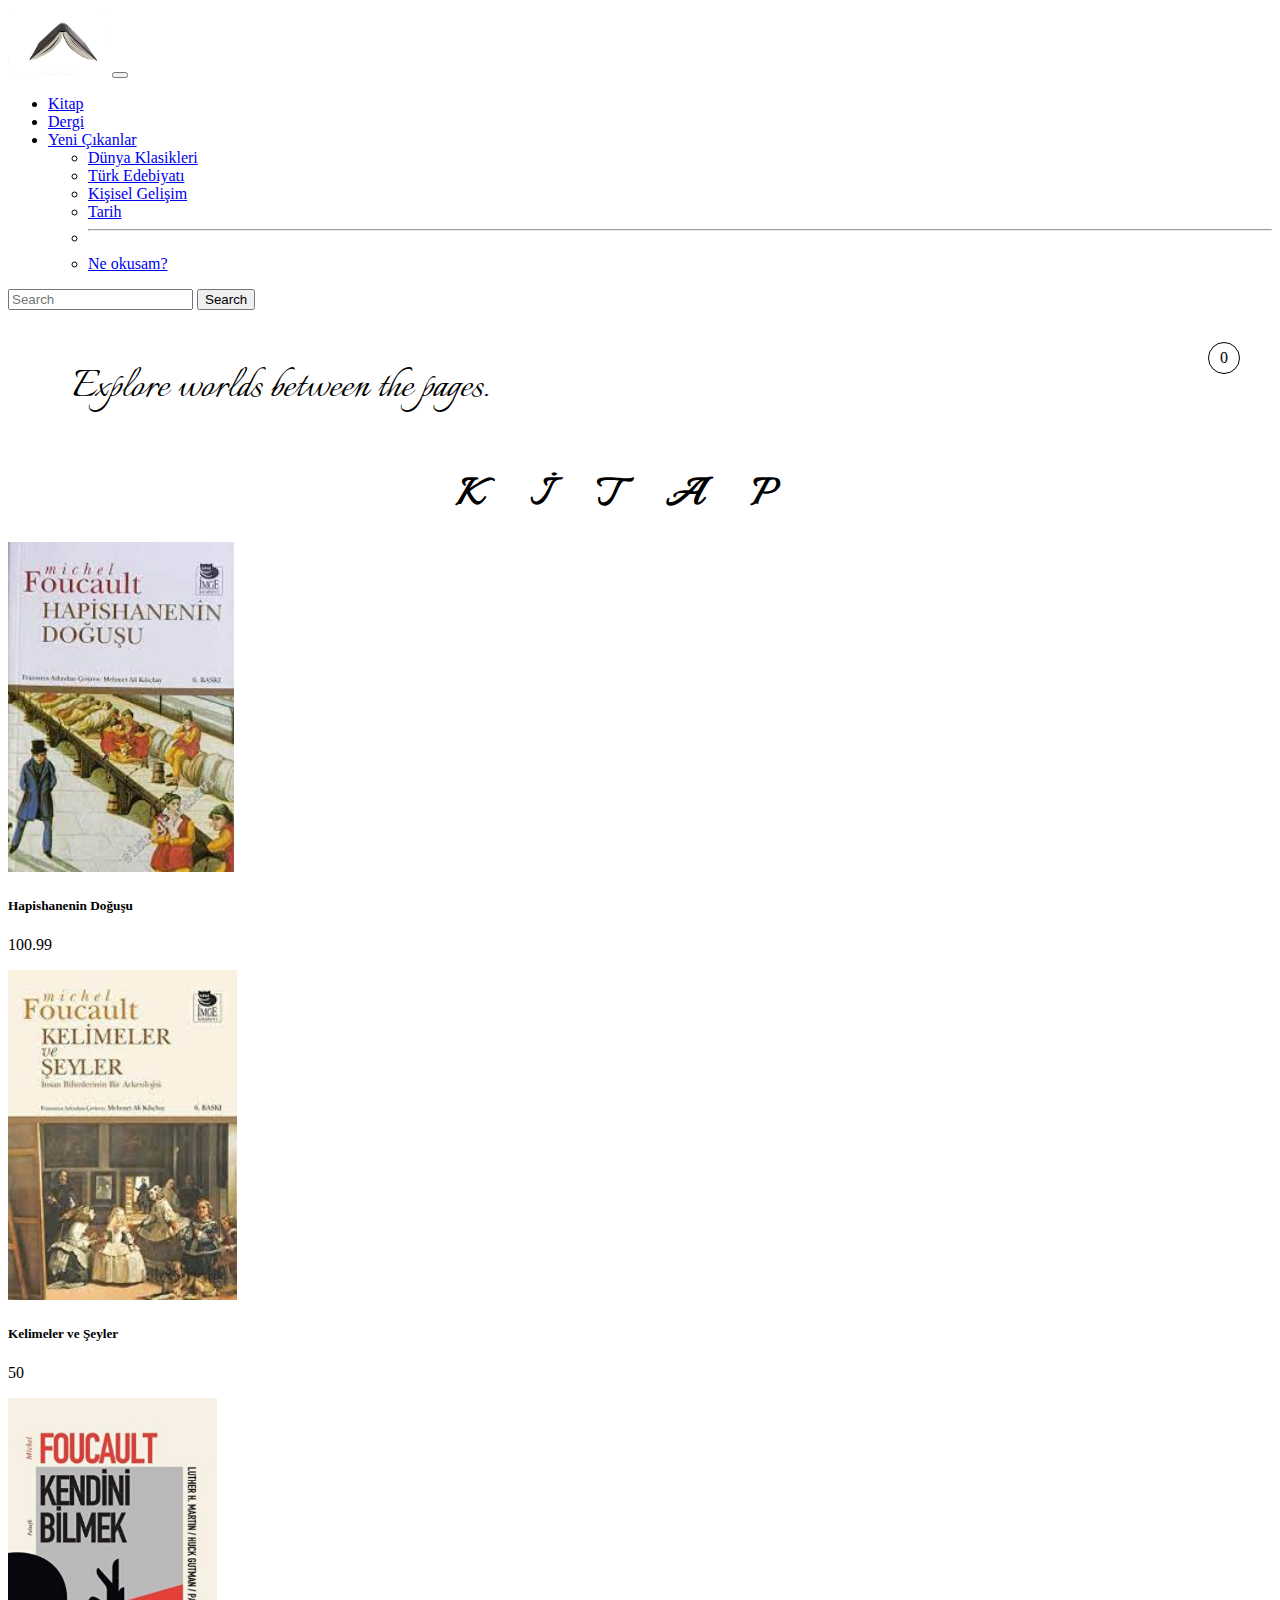
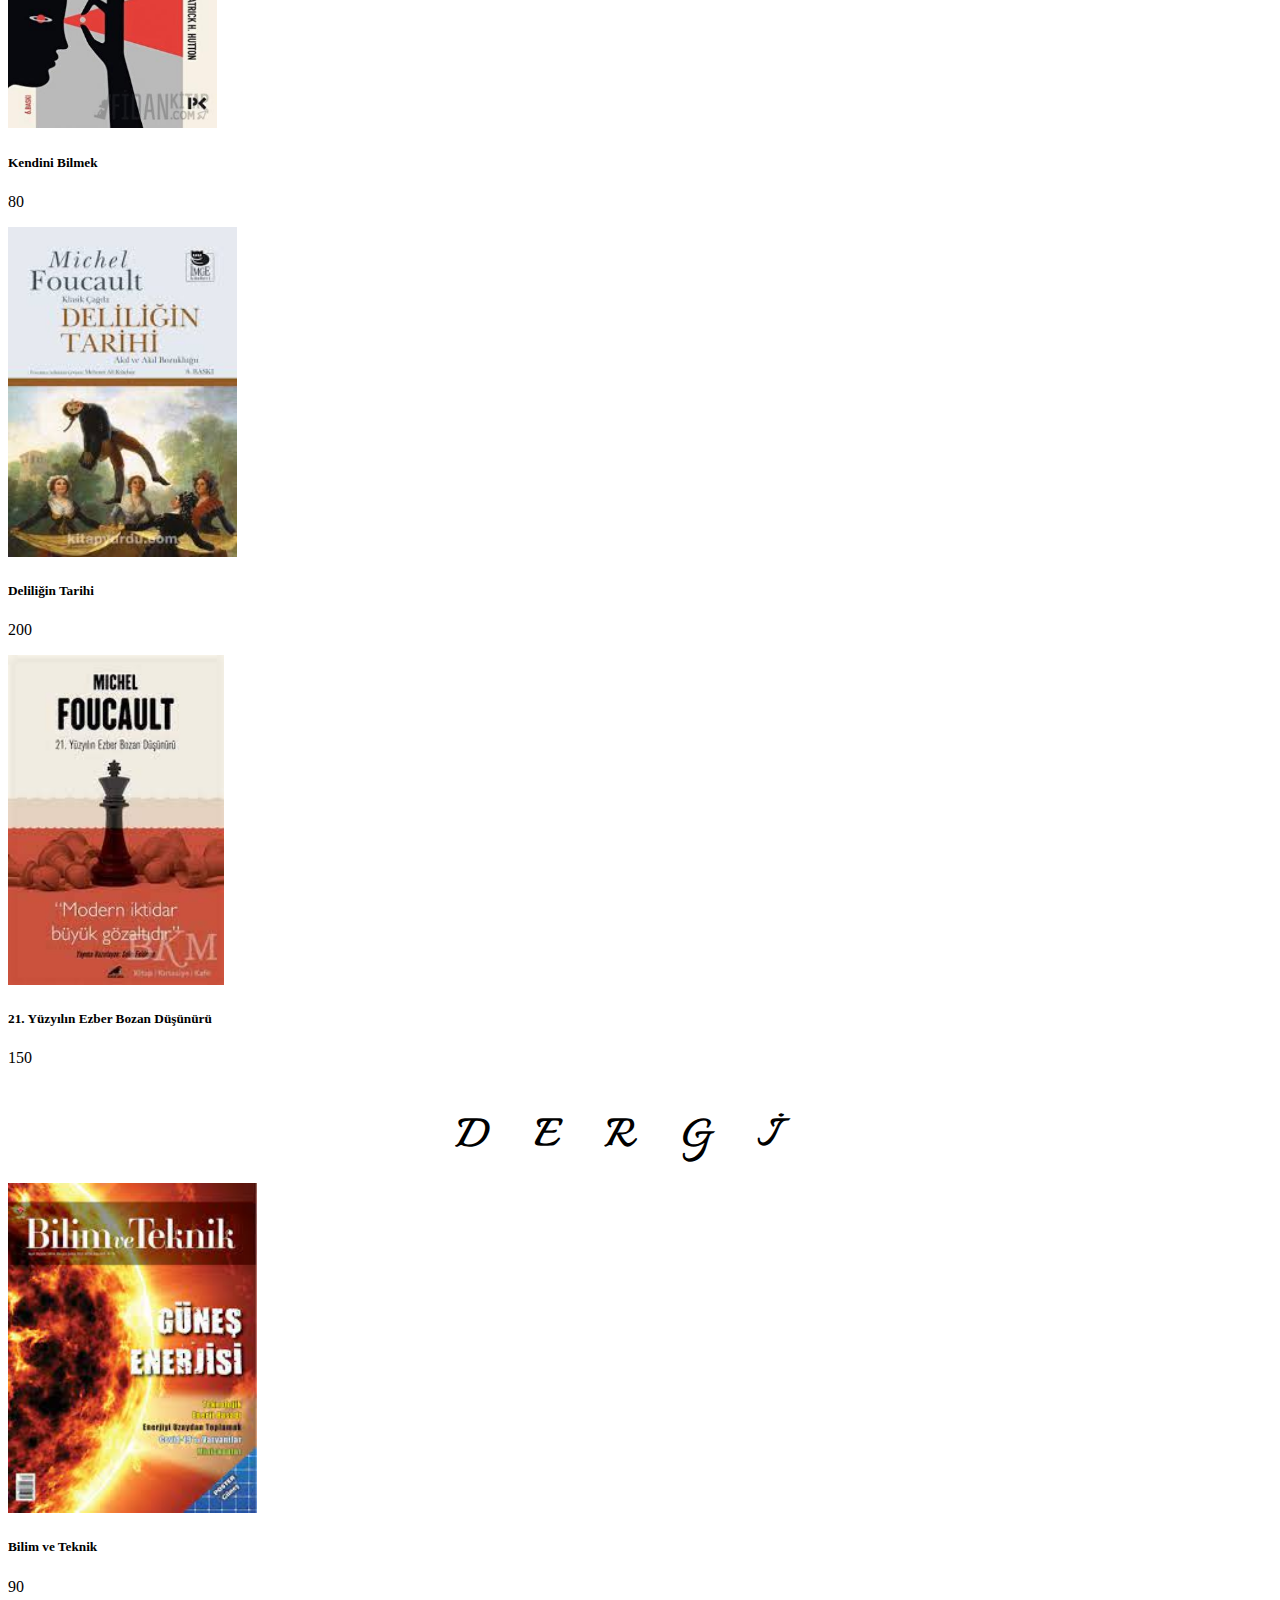
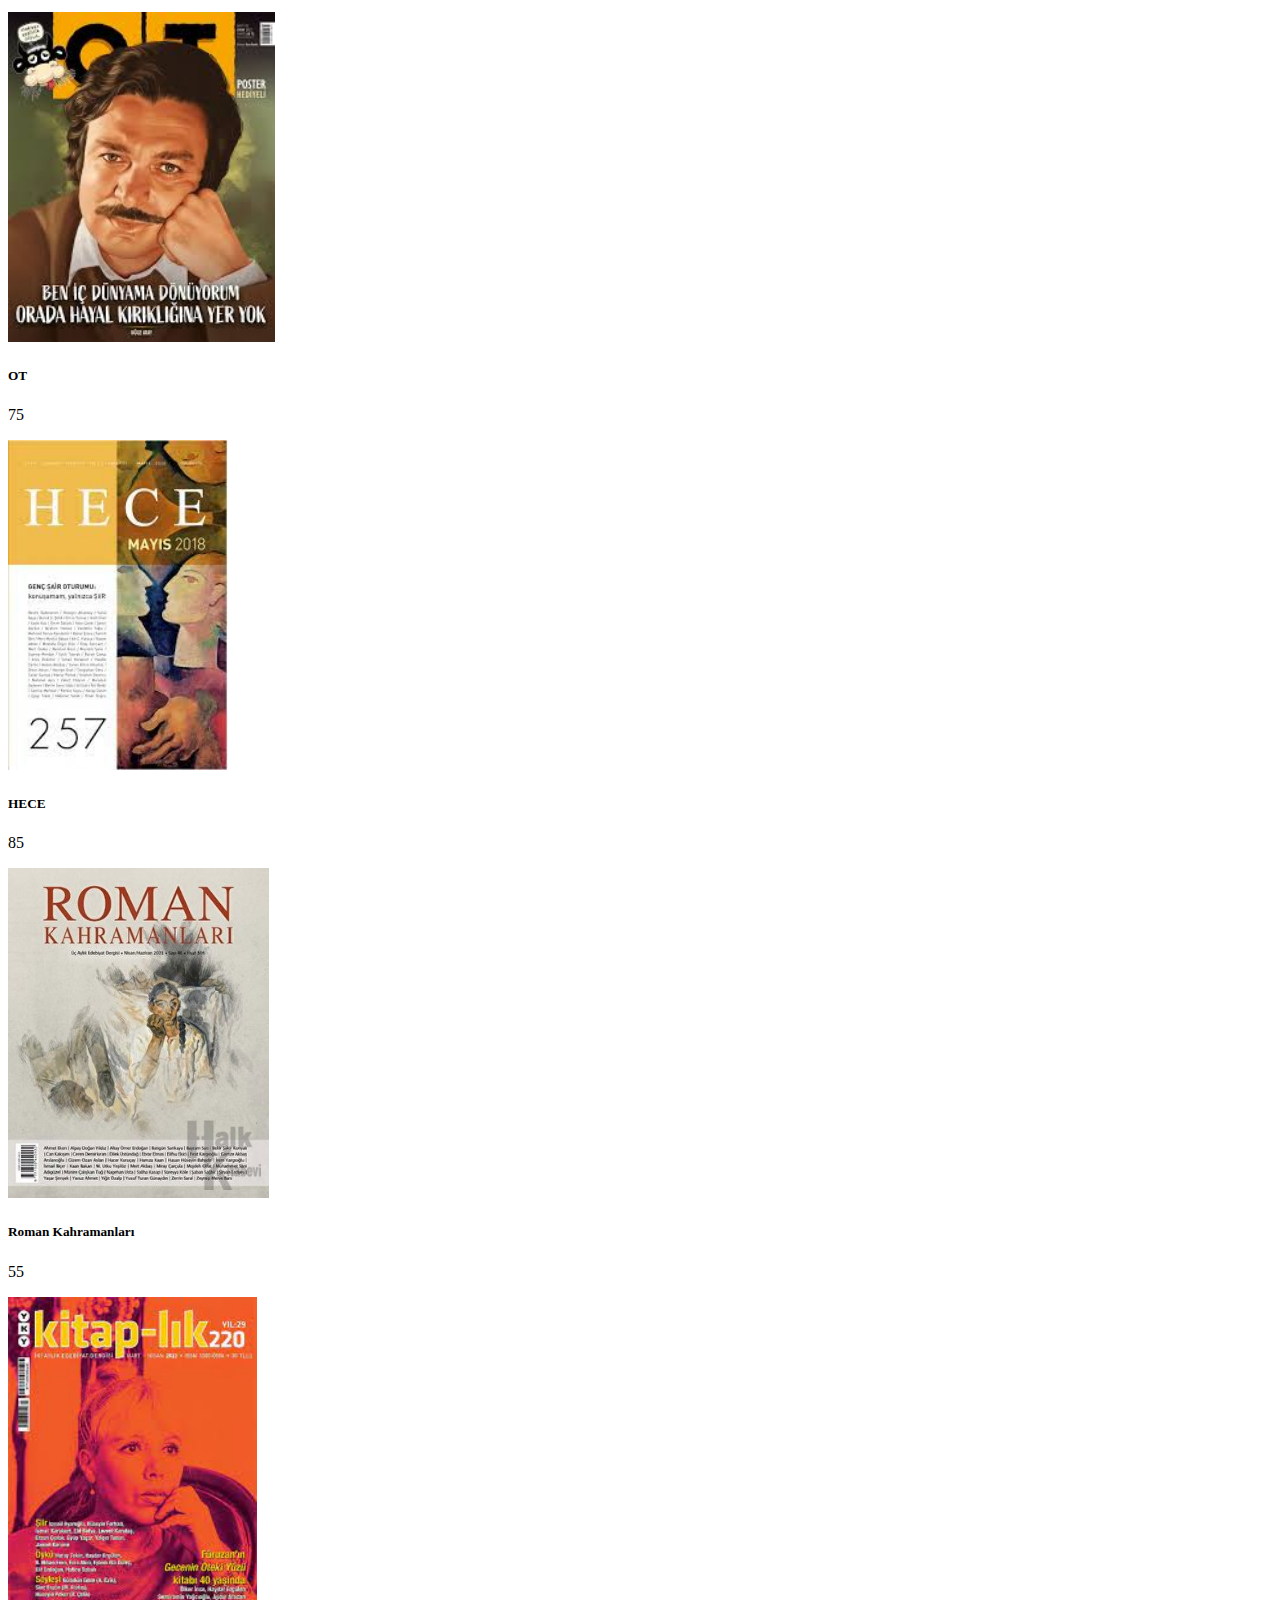
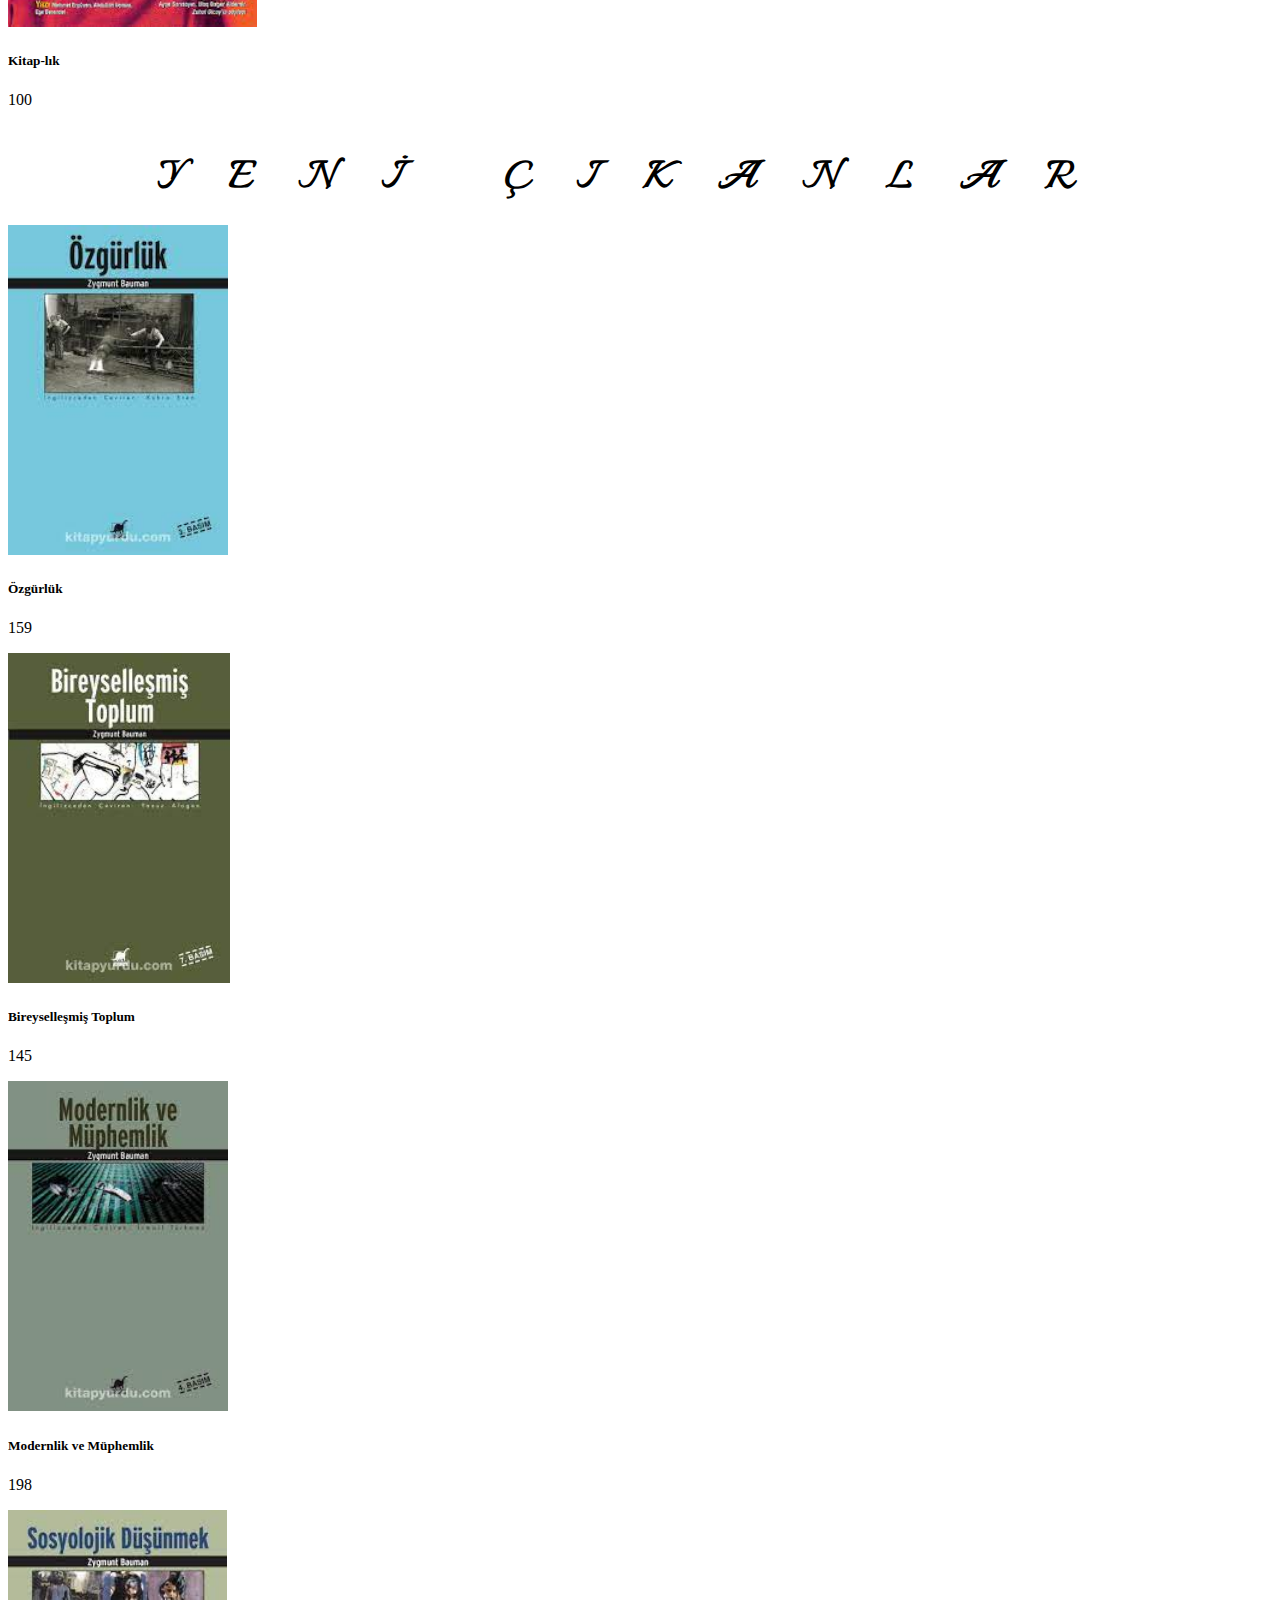
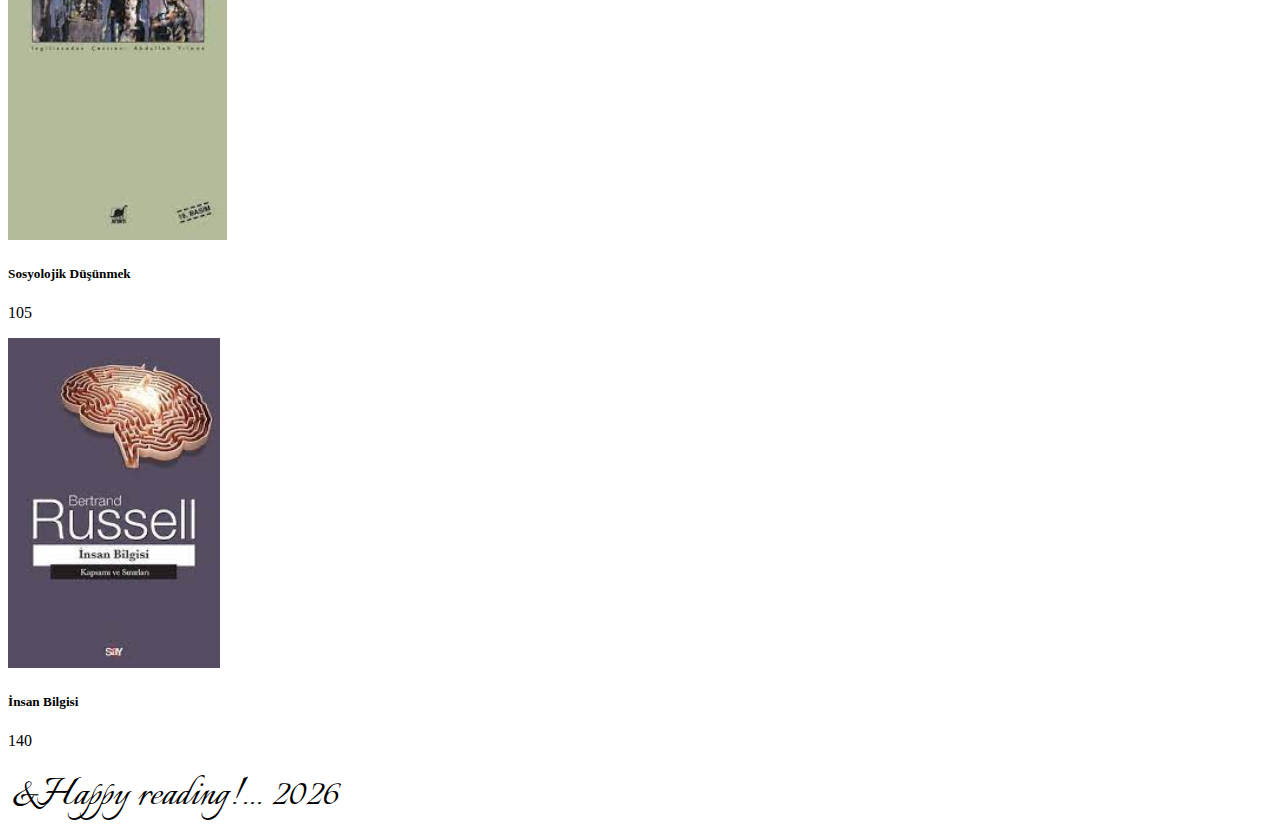
<file: index.html>
<!DOCTYPE html>
<html lang="en">
  <head>
    <meta charset="utf-8" />
    <meta name="viewport" content="width=device-width, initial-scale=1" />
    <title>Bootstrap demo</title>
    <link
      href="https://cdn.jsdelivr.net/npm/bootstrap@5.3.2/dist/css/bootstrap.min.css"
      rel="stylesheet"
      integrity="sha384-T3c6CoIi6uLrA9TneNEoa7RxnatzjcDSCmG1MXxSR1GAsXEV/Dwwykc2MPK8M2HN"
      crossorigin="anonymous"
    />
    <link rel="stylesheet" href="./style.css" />
    <link
      rel="stylesheet"
      href="https://cdnjs.cloudflare.com/ajax/libs/font-awesome/6.4.2/css/all.min.css"
      integrity="sha512-z3gLpd7yknf1YoNbCzqRKc4qyor8gaKU1qmn+CShxbuBusANI9QpRohGBreCFkKxLhei6S9CQXFEbbKuqLg0DA=="
      crossorigin="anonymous"
      referrerpolicy="no-referrer"
    />
    <link rel="preconnect" href="https://fonts.googleapis.com" />
    <link rel="preconnect" href="https://fonts.gstatic.com" crossorigin />
    <link
      href="https://fonts.googleapis.com/css2?family=Italianno&display=swap"
      rel="stylesheet"
    />
  </head>
  <body>
    <!-- ----------------------------------------------------------------------- -->
    <!--                                 NAVBAR                                  -->
    <!-- ----------------------------------------------------------------------- -->
    <nav class="navbar navbar-expand-lg bg-body-tertiary">
      <div class="container-fluid">
        <a class="navbar-brand" href="#"
          ><img src="./img/book-2343533_1280.webp" alt="logo" class="img-book"
        /></a>
        <button
          class="navbar-toggler"
          type="button"
          data-bs-toggle="collapse"
          data-bs-target="#navbarSupportedContent"
          aria-controls="navbarSupportedContent"
          aria-expanded="false"
          aria-label="Toggle navigation"
        >
          <span class="navbar-toggler-icon"></span>
        </button>
        <div class="collapse navbar-collapse" id="navbarSupportedContent">
          <ul class="navbar-nav me-auto mb-2 mb-lg-0">
            <li class="nav-item">
              <a class="nav-link active" aria-current="page" href="#kitap"
                >Kitap</a
              >
            </li>
            <li class="nav-item">
              <a class="nav-link" href="#dergi">Dergi</a>
            </li>
            <li class="nav-item dropdown">
              <a
                class="nav-link dropdown-toggle"
                href="#yeniCikanlar"
                role="button"
                data-bs-toggle="dropdown"
                aria-expanded="false"
              >
                Yeni Çıkanlar
              </a>
              <ul class="dropdown-menu">
                <li><a class="dropdown-item" href="#">Dünya Klasikleri</a></li>
                <li><a class="dropdown-item" href="#">Türk Edebiyatı</a></li>
                <li><a class="dropdown-item" href="#">Kişisel Gelişim</a></li>
                <li><a class="dropdown-item" href="#">Tarih</a></li>
                <li><hr class="dropdown-divider" /></li>
                <li><a class="dropdown-item" href="#">Ne okusam?</a></li>
              </ul>
            </li>
          </ul>
          <form class="d-flex" role="search ">
            <input
              class="form-control me-2"
              type="search"
              placeholder="Search"
              aria-label="Search"
            />
            <button class="btn btn-outline-success" type="submit">
              Search
            </button>
          </form>
        </div>
      </div>
    </nav>
    <!-- ----------------------------------------------------------------------- -->
    <!--                                 HEADER                                 -->
    <!-- ----------------------------------------------------------------------- -->
    <header class="bg-body-tertiary mb-5">
      <div class="d-flex justify-content-between px-5">
        <p>Explore worlds between the pages.</p>
        <a href="" class="header__div--a"
          ><i class="fa-solid fa-cart-shopping fa-3x text-dark"></i>
          <span class="cart-badge" id="header-shopping">0</span></a
        >
      </div>
    </header>
    <!-- ----------------------------------------------------------------------- -->
    <!--                                  KİTAP                                  -->
    <!-- ----------------------------------------------------------------------- -->
    <main>
      <div class="container bg-body-secondary p-5 mb-5" id="kitap">
        <h2>KİTAP</h2>
        <div class="d-flex cards">
          <div class="card" style="width: 15rem">
            <img
              src="./img/download (7).jpg"
              class="card-img-top"
              alt="..."
              height="330px"
            />
            <div class="card-body">
              <h5 class="card-title">Hapishanenin Doğuşu</h5>
              <p class="card-text text-danger"><span>100.99</span></p>
              <div class="d-flex icons">
                <a href=""
                  ><i
                    class="fa-solid fa-cart-shopping text-danger fa-2x"
                    id="shopping"
                  ></i
                ></a>
                <a href=""
                  ><i class="fa-solid fa-heart text-danger fa-2x"></i
                ></a>
                <a href=""
                  ><i class="fa-solid fa-tag text-danger fa-2xl"></i
                ></a>
              </div>
            </div>
          </div>
          <div class="card" style="width: 15rem">
            <img
              src="./img/download (8).jpg"
              class="card-img-top"
              alt="..."
              height="330px"
            />
            <div class="card-body">
              <h5 class="card-title">Kelimeler ve Şeyler</h5>
              <p class="card-text text-danger"><span>50</span></p>
              <div class="d-flex icons">
                <a href=""
                  ><i
                    class="fa-solid fa-cart-shopping text-danger fa-2x"
                    id="shopping"
                  ></i
                ></a>
                <a href=""
                  ><i class="fa-solid fa-heart text-danger fa-2x"></i
                ></a>
                <a href=""
                  ><i class="fa-solid fa-tag text-danger fa-2xl"></i
                ></a>
              </div>
            </div>
          </div>
          <div class="card" style="width: 15rem">
            <img
              src="./img/kendini-bilmek7bb0cb5f018baa2ee116f05ca5e09884.jpg"
              class="card-img-top"
              alt="..."
              height="330px"
            />
            <div class="card-body">
              <h5 class="card-title">Kendini Bilmek</h5>
              <p class="card-text text-danger"><span>80</span></p>
              <div class="d-flex icons">
                <a href=""
                  ><i
                    class="fa-solid fa-cart-shopping text-danger fa-2x"
                    id="shopping"
                  ></i
                ></a>
                <a href=""
                  ><i class="fa-solid fa-heart text-danger fa-2x"></i
                ></a>
                <a href=""
                  ><i class="fa-solid fa-tag text-danger fa-2xl"></i
                ></a>
              </div>
            </div>
          </div>
          <div class="card" style="width: 15rem">
            <img
              src="./img/images (5).jpg"
              class="card-img-top"
              alt="..."
              height="330px"
            />
            <div class="card-body">
              <h5 class="card-title">Deliliğin Tarihi</h5>
              <p class="card-text text-danger"><span>200</span></p>
              <div class="d-flex icons">
                <a href=""
                  ><i
                    class="fa-solid fa-cart-shopping text-danger fa-2x"
                    id="shopping"
                  ></i
                ></a>
                <a href=""
                  ><i class="fa-solid fa-heart text-danger fa-2x"></i
                ></a>
                <a href=""
                  ><i class="fa-solid fa-tag text-danger fa-2xl"></i
                ></a>
              </div>
            </div>
          </div>
          <div class="card" style="width: 15rem">
            <img
              src="./img/download (11).jpg"
              class="card-img-top"
              alt="..."
              height="330px"
            />
            <div class="card-body">
              <h5 class="card-title">21. Yüzyılın Ezber Bozan Düşünürü</h5>
              <p class="card-text text-danger"><span>150</span></p>
              <div class="d-flex icons">
                <a href=""
                  ><i
                    class="fa-solid fa-cart-shopping text-danger fa-2x"
                    id="shopping"
                  ></i
                ></a>
                <a href=""
                  ><i class="fa-solid fa-heart text-danger fa-2x"></i
                ></a>
                <a href=""
                  ><i class="fa-solid fa-tag text-danger fa-2xl"></i
                ></a>
              </div>
            </div>
          </div>
        </div>
      </div>
      <!-- ----------------------------------------------------------------------- -->
      <!--                                  DERGİ                                  -->
      <!-- ----------------------------------------------------------------------- -->
      <div class="container bg-body-secondary p-5 mb-5" id="dergi">
        <h2>DERGİ</h2>
        <div class="d-flex cards">
          <div class="card" style="width: 15rem">
            <img
              src="./img/download (13).jpg"
              class="card-img-top"
              alt="..."
              height="330px"
            />
            <div class="card-body">
              <h5 class="card-title">Bilim ve Teknik</h5>
              <p class="card-text text-danger"><span>90</span></p>
              <div class="d-flex icons">
                <a href=""
                  ><i
                    class="fa-solid fa-cart-shopping text-danger fa-2x"
                    id="shopping"
                  ></i
                ></a>
                <a href=""
                  ><i class="fa-solid fa-heart text-danger fa-2x"></i
                ></a>
                <a href=""
                  ><i class="fa-solid fa-tag text-danger fa-2xl"></i
                ></a>
              </div>
            </div>
          </div>
          <div class="card" style="width: 15rem">
            <img
              src="./img/images (6).jpg"
              class="card-img-top"
              alt="..."
              height="330px"
            />
            <div class="card-body">
              <h5 class="card-title">OT</h5>
              <p class="card-text text-danger"><span>75</span></p>
              <div class="d-flex icons">
                <a href=""
                  ><i
                    class="fa-solid fa-cart-shopping text-danger fa-2x"
                    id="shopping"
                  ></i
                ></a>
                <a href=""
                  ><i class="fa-solid fa-heart text-danger fa-2x"></i
                ></a>
                <a href=""
                  ><i class="fa-solid fa-tag text-danger fa-2xl"></i
                ></a>
              </div>
            </div>
          </div>
          <div class="card" style="width: 15rem">
            <img
              src="./img/download (12).jpg"
              class="card-img-top"
              alt="..."
              height="330px"
            />
            <div class="card-body">
              <h5 class="card-title">HECE</h5>
              <p class="card-text text-danger"><span>85</span></p>
              <div class="d-flex icons">
                <a href=""
                  ><i
                    class="fa-solid fa-cart-shopping text-danger fa-2x"
                    id="shopping"
                  ></i
                ></a>
                <a href=""
                  ><i class="fa-solid fa-heart text-danger fa-2x"></i
                ></a>
                <a href=""
                  ><i class="fa-solid fa-tag text-danger fa-2xl"></i
                ></a>
              </div>
            </div>
          </div>
          <div class="card" style="width: 15rem">
            <img
              src="./img/roman-kahramanlari-sayi-46-nisan-haziran-202179beb6c67e686877a6b47f35a84b880b.jpg"
              class="card-img-top"
              alt="..."
              height="330px"
            />
            <div class="card-body">
              <h5 class="card-title">Roman Kahramanları</h5>
              <p class="card-text text-danger"><span>55</span></p>
              <div class="d-flex icons">
                <a href=""
                  ><i
                    class="fa-solid fa-cart-shopping text-danger fa-2x"
                    id="shopping"
                  ></i
                ></a>
                <a href=""
                  ><i class="fa-solid fa-heart text-danger fa-2x"></i
                ></a>
                <a href=""
                  ><i class="fa-solid fa-tag text-danger fa-2xl"></i
                ></a>
              </div>
            </div>
          </div>
          <div class="card" style="width: 15rem">
            <img
              src="./img/download (14).jpg"
              class="card-img-top"
              alt="..."
              height="330px"
            />
            <div class="card-body">
              <h5 class="card-title">Kitap-lık</h5>
              <p class="card-text text-danger"><span>100</span></p>
              <div class="d-flex icons">
                <a href=""
                  ><i
                    class="fa-solid fa-cart-shopping text-danger fa-2x"
                    id="shopping"
                  ></i
                ></a>
                <a href=""
                  ><i class="fa-solid fa-heart text-danger fa-2x"></i
                ></a>
                <a href=""
                  ><i class="fa-solid fa-tag text-danger fa-2xl"></i
                ></a>
              </div>
            </div>
          </div>
        </div>
      </div>
      <!-- ----------------------------------------------------------------------- -->
      <!--                              YENİ ÇIKANLAR                              -->
      <!-- ----------------------------------------------------------------------- -->
      <div class="container bg-body-secondary p-5 mb-5" id="yeniCikanlar">
        <h2>YENİ ÇIKANLAR</h2>
        <div class="d-flex cards">
          <div class="card" style="width: 15rem">
            <img
              src="./img/download (21).jpg"
              class="card-img-top"
              alt="..."
              height="330px"
            />
            <div class="card-body">
              <h5 class="card-title">Özgürlük</h5>
              <p class="card-text text-danger"><span>159</span></p>
              <div class="d-flex icons">
                <a href=""
                  ><i
                    class="fa-solid fa-cart-shopping text-danger fa-2x"
                    id="shopping"
                  ></i
                ></a>
                <a href=""
                  ><i class="fa-solid fa-heart text-danger fa-2x"></i
                ></a>
                <a href=""
                  ><i class="fa-solid fa-tag text-danger fa-2xl"></i
                ></a>
              </div>
            </div>
          </div>
          <div class="card" style="width: 15rem">
            <img
              src="./img/download (20).jpg"
              class="card-img-top"
              alt="..."
              height="330px"
            />
            <div class="card-body">
              <h5 class="card-title">Bireyselleşmiş Toplum</h5>
              <p class="card-text text-danger"><span>145</span></p>
              <div class="d-flex icons">
                <a href=""
                  ><i
                    class="fa-solid fa-cart-shopping text-danger fa-2x"
                    id="shopping"
                  ></i
                ></a>
                <a href=""
                  ><i class="fa-solid fa-heart text-danger fa-2x"></i
                ></a>
                <a href=""
                  ><i class="fa-solid fa-tag text-danger fa-2xl"></i
                ></a>
              </div>
            </div>
          </div>
          <div class="card" style="width: 15rem">
            <img
              src="./img/download (19).jpg"
              class="card-img-top"
              alt="..."
              height="330px"
            />
            <div class="card-body">
              <h5 class="card-title">Modernlik ve Müphemlik</h5>
              <p class="card-text text-danger"><span>198</span></p>
              <div class="d-flex icons">
                <a href=""
                  ><i
                    class="fa-solid fa-cart-shopping text-danger fa-2x"
                    id="shopping"
                  ></i
                ></a>
                <a href=""
                  ><i class="fa-solid fa-heart text-danger fa-2x"></i
                ></a>
                <a href=""
                  ><i class="fa-solid fa-tag text-danger fa-2xl"></i
                ></a>
              </div>
            </div>
          </div>
          <div class="card" style="width: 15rem">
            <img
              src="./img/download (18).jpg"
              class="card-img-top"
              alt="..."
              height="330px"
            />
            <div class="card-body">
              <h5 class="card-title">Sosyolojik Düşünmek</h5>
              <p class="card-text text-danger"><span>105</span></p>
              <div class="d-flex icons">
                <a href=""
                  ><i
                    class="fa-solid fa-cart-shopping text-danger fa-2x"
                    id="shopping"
                  ></i
                ></a>
                <a href=""
                  ><i class="fa-solid fa-heart text-danger fa-2x"></i
                ></a>
                <a href=""
                  ><i class="fa-solid fa-tag text-danger fa-2xl"></i
                ></a>
              </div>
            </div>
          </div>
          <div class="card" style="width: 15rem">
            <img
              src="./img/download (16).jpg"
              class="card-img-top"
              alt="..."
              height="330px"
            />
            <div class="card-body">
              <h5 class="card-title">İnsan Bilgisi</h5>
              <p class="card-text text-danger"><span>140</span></p>
              <div class="d-flex icons">
                <a href=""
                  ><i
                    class="fa-solid fa-cart-shopping text-danger fa-2x"
                    id="shopping"
                  ></i
                ></a>
                <a href=""
                  ><i class="fa-solid fa-heart text-danger fa-2x"></i
                ></a>
                <a href=""
                  ><i class="fa-solid fa-tag text-danger fa-2xl"></i
                ></a>
              </div>
            </div>
          </div>
        </div>
      </div>
    </main>
    <footer class="container-fluid bg-body-tertiary p-3 text-center">
      <article class="p-4">
        &Happy reading!...
        <script>
          document.write(new Date().getFullYear());
        </script>
      </article>
    </footer>
    <script src="./script.js"></script>
    <script
      src="https://cdn.jsdelivr.net/npm/bootstrap@5.3.2/dist/js/bootstrap.bundle.min.js"
      integrity="sha384-C6RzsynM9kWDrMNeT87bh95OGNyZPhcTNXj1NW7RuBCsyN/o0jlpcV8Qyq46cDfL"
      crossorigin="anonymous"
    ></script>
  </body>
</html>
</file>
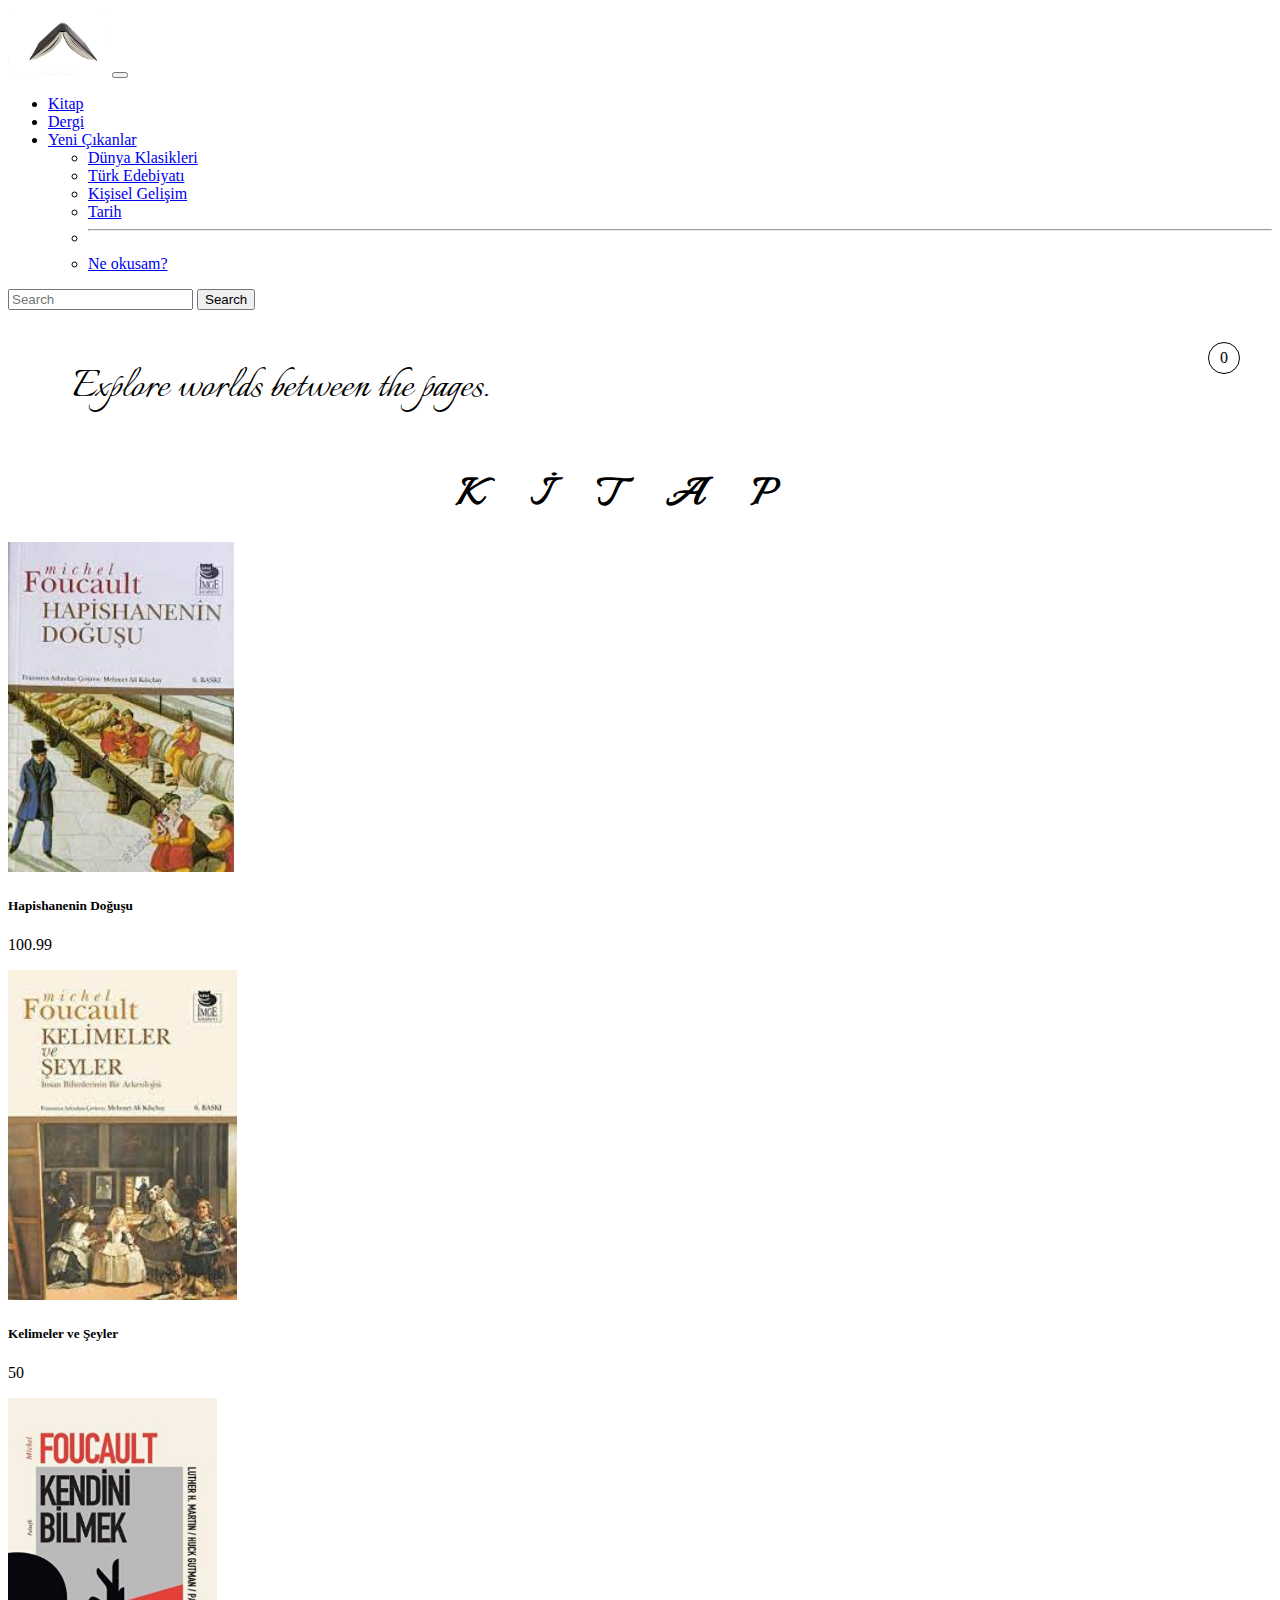
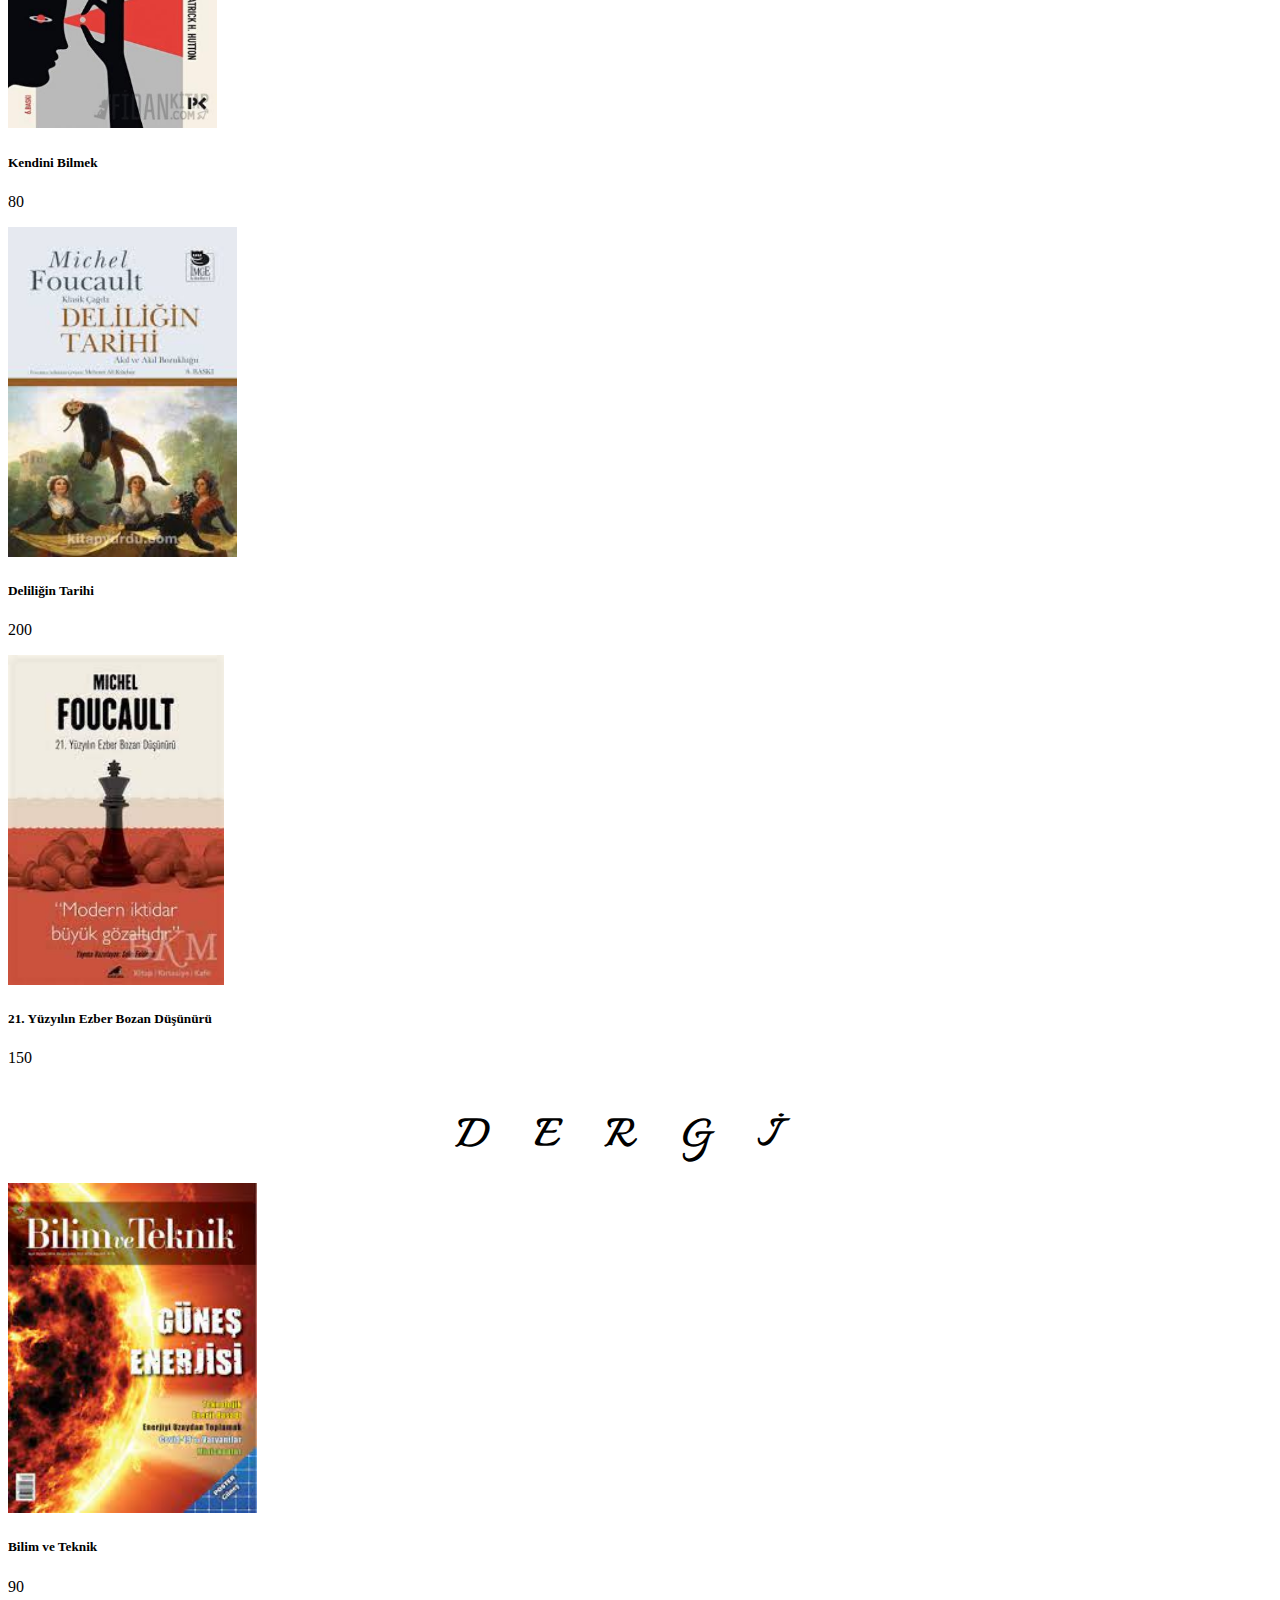
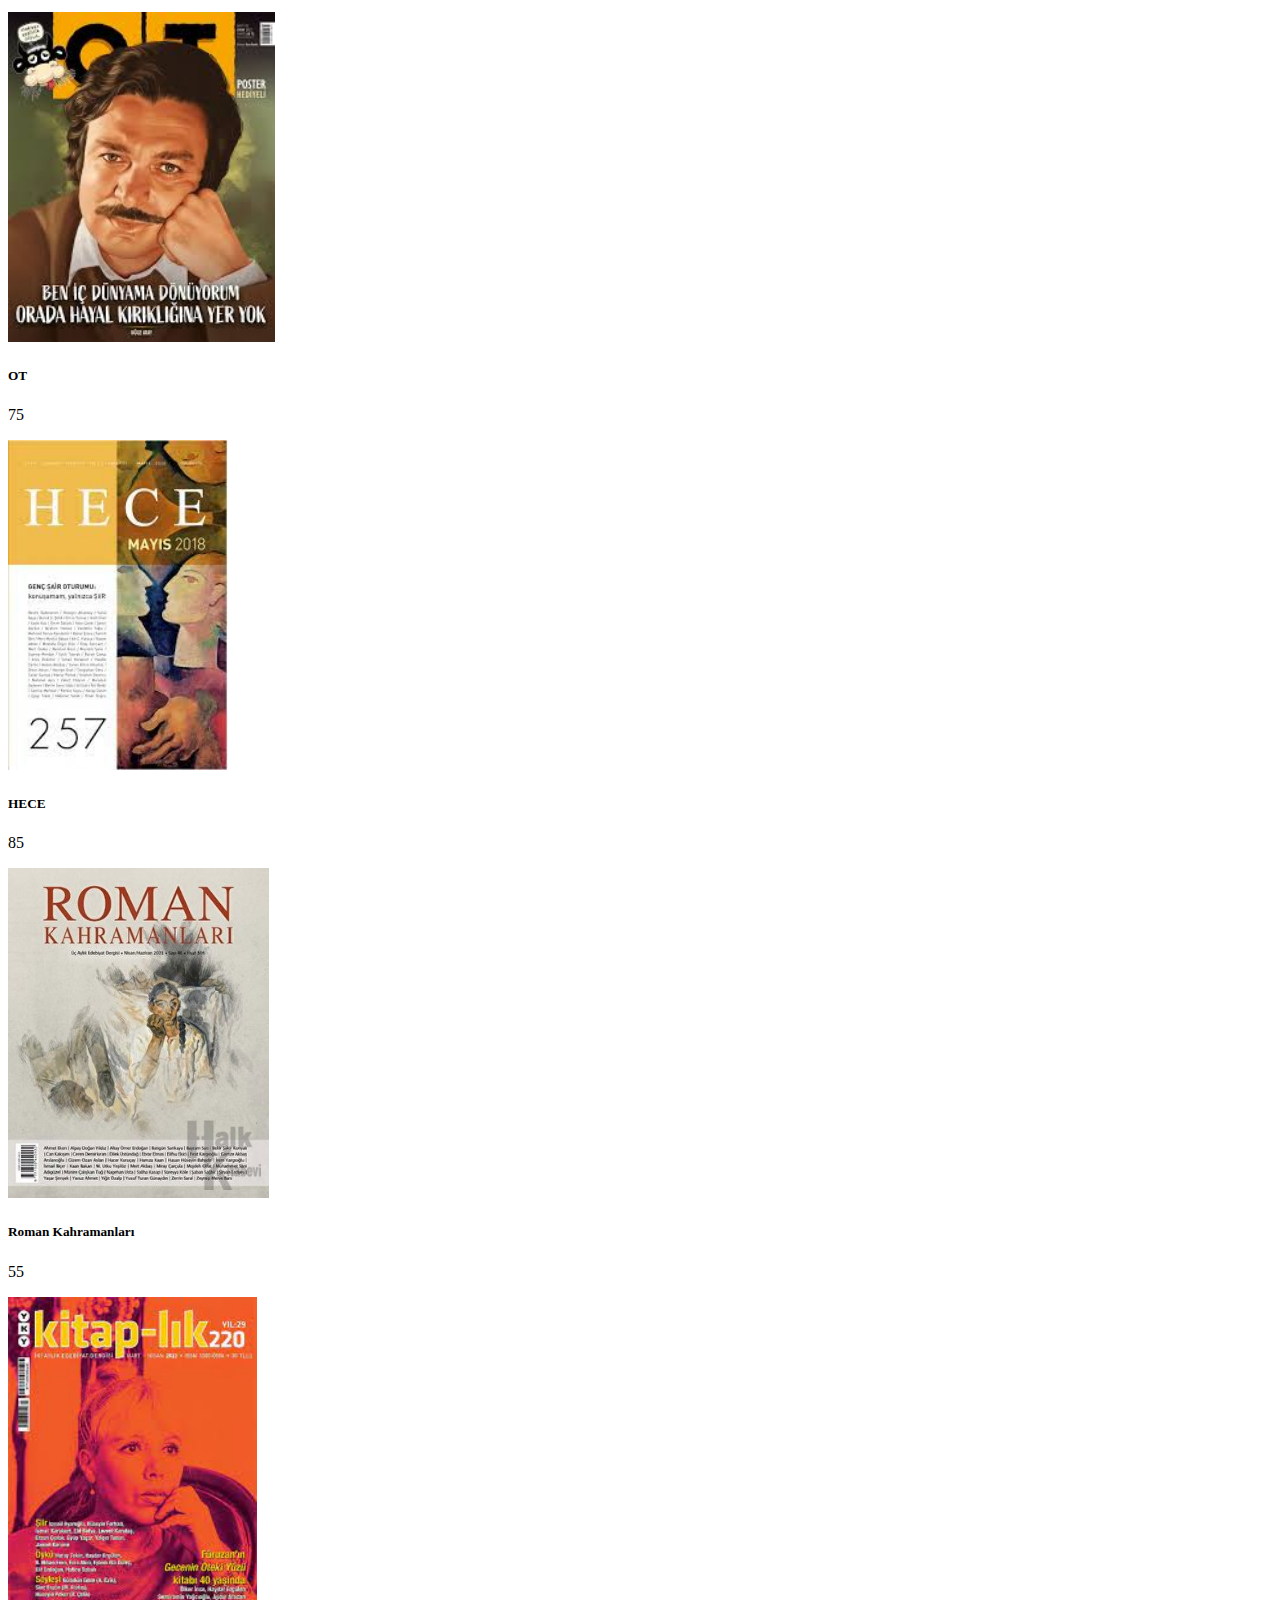
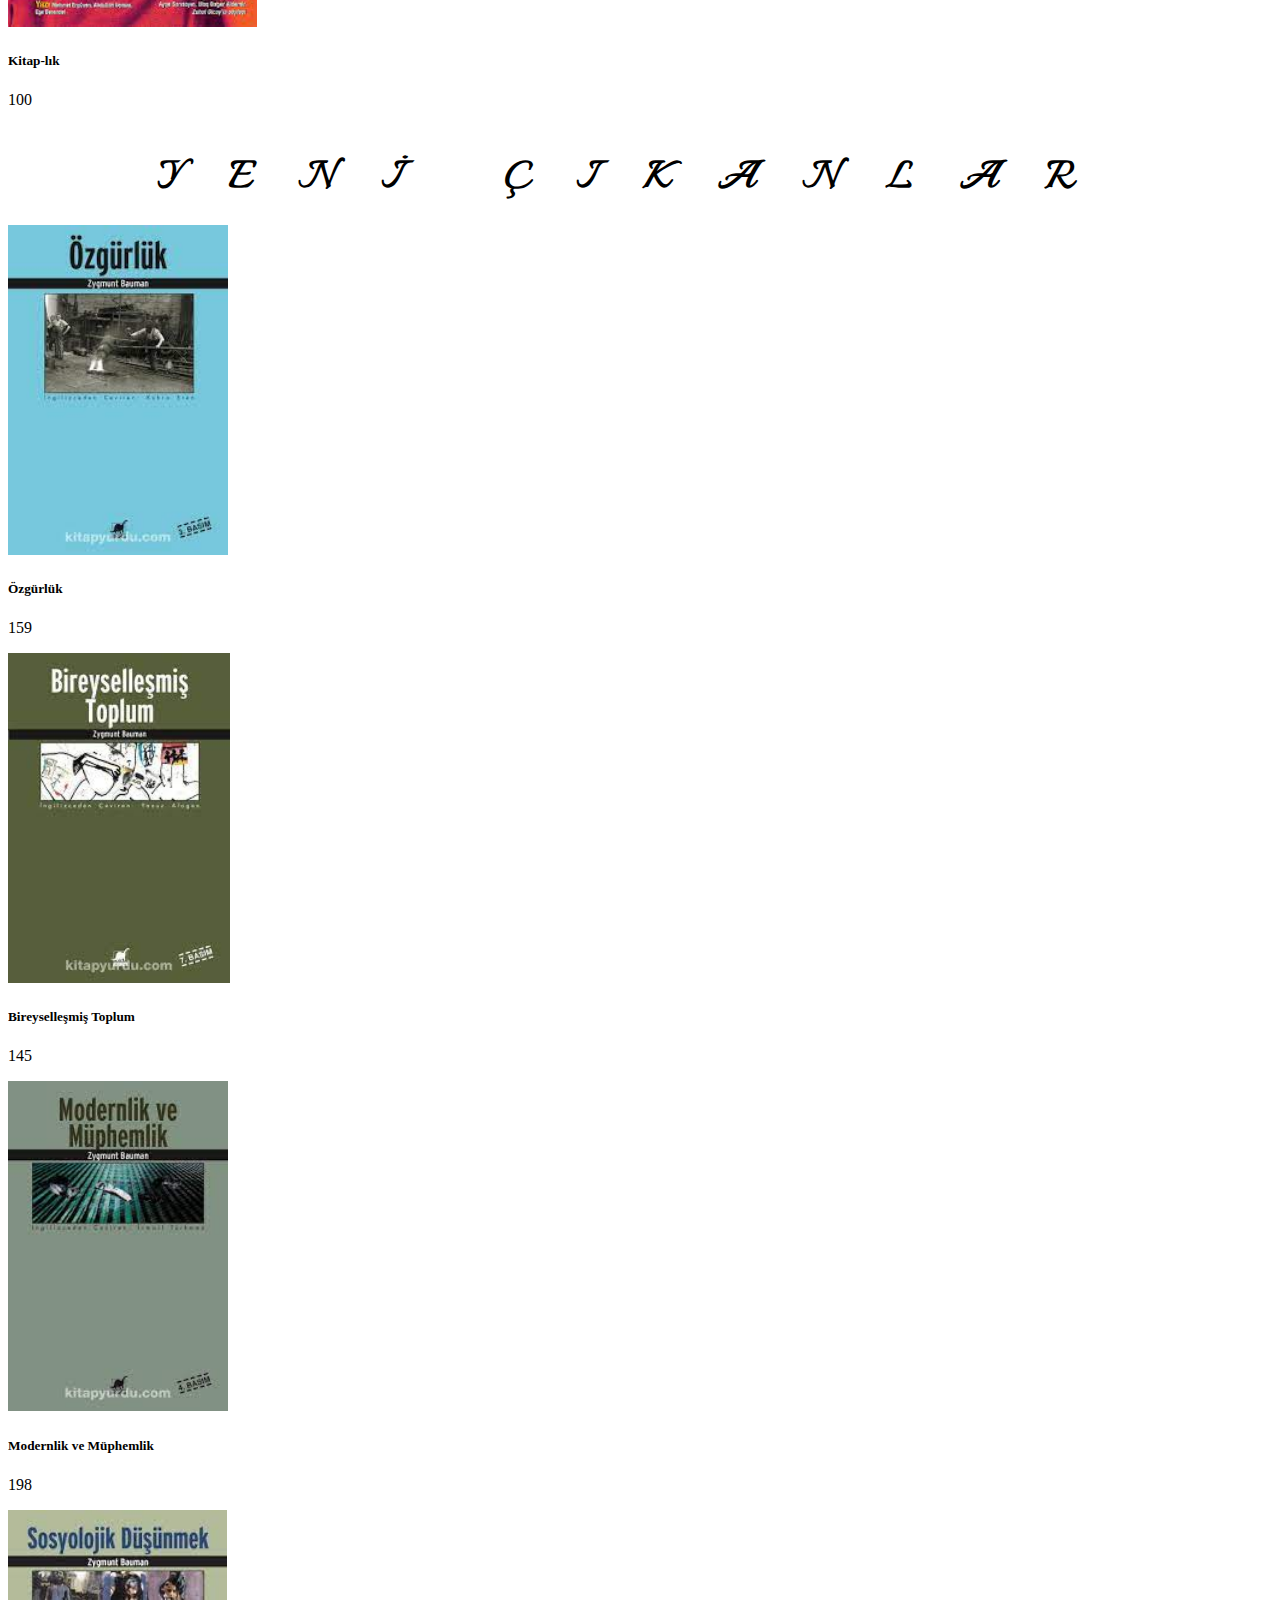
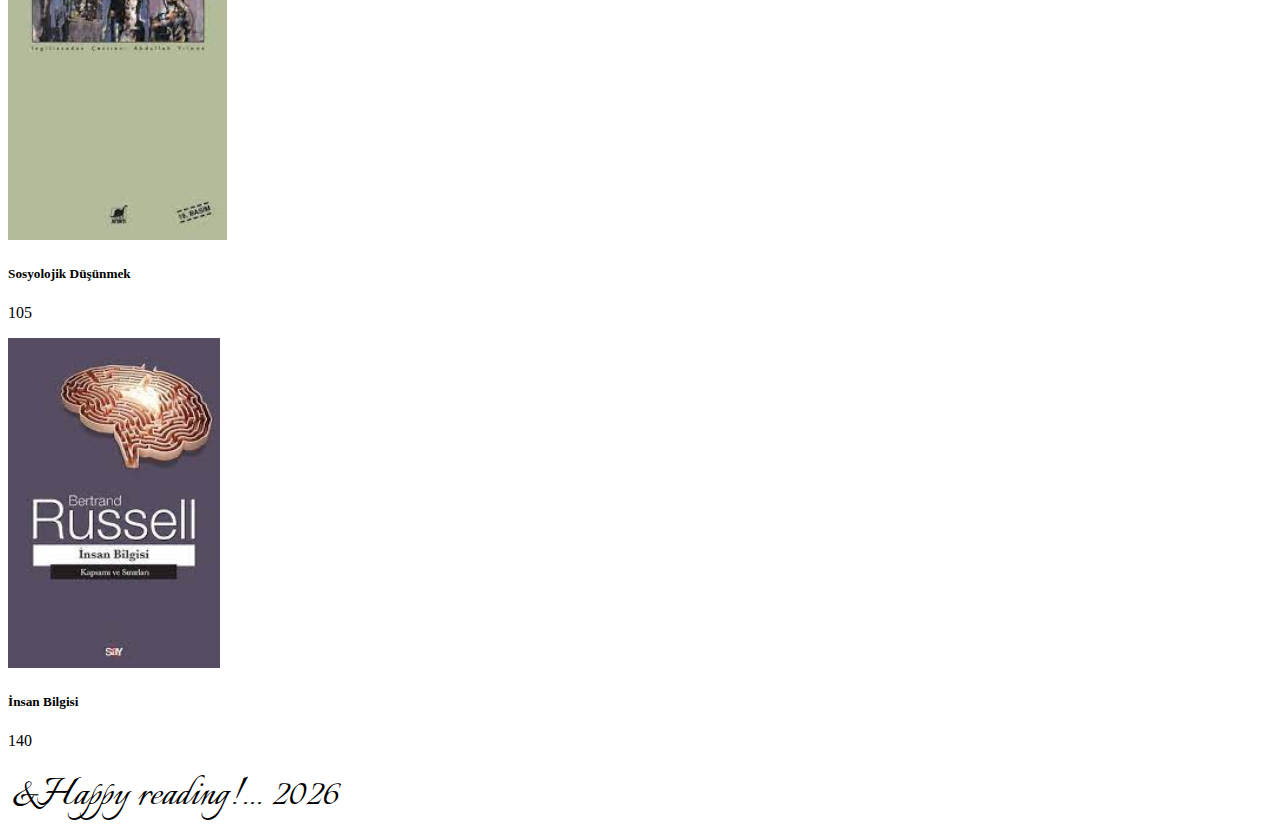
<file: bootstrapt/index.html>
<!doctype html>
<html lang="en">
  <head>
    <meta charset="utf-8">
    <meta name="viewport" content="width=device-width, initial-scale=1">
    <title>Bootstrap demo</title>
    <link href="https://cdn.jsdelivr.net/npm/bootstrap@5.3.2/dist/css/bootstrap.min.css" rel="stylesheet" integrity="sha384-T3c6CoIi6uLrA9TneNEoa7RxnatzjcDSCmG1MXxSR1GAsXEV/Dwwykc2MPK8M2HN" crossorigin="anonymous">
    <link rel="stylesheet" href="../bootstrapt/style.css">
    <link rel="stylesheet" href="https://cdnjs.cloudflare.com/ajax/libs/font-awesome/6.4.2/css/all.min.css" integrity="sha512-z3gLpd7yknf1YoNbCzqRKc4qyor8gaKU1qmn+CShxbuBusANI9QpRohGBreCFkKxLhei6S9CQXFEbbKuqLg0DA==" crossorigin="anonymous" referrerpolicy="no-referrer" />
    <link rel="preconnect" href="https://fonts.googleapis.com">
<link rel="preconnect" href="https://fonts.gstatic.com" crossorigin>
<link href="https://fonts.googleapis.com/css2?family=Italianno&display=swap" rel="stylesheet">
  </head>
  <body>
    <!-- ----------------------------------------------------------------------- -->
    <!--                                 NAVBAR                                  -->
    <!-- ----------------------------------------------------------------------- -->
    <nav class="navbar navbar-expand-lg bg-body-tertiary">
        <div class="container-fluid">
          <a class="navbar-brand" href="#"><img src="../img/book-2343533_1280.webp" alt="logo" class="img-book"></a>
          <button class="navbar-toggler" type="button" data-bs-toggle="collapse" data-bs-target="#navbarSupportedContent" aria-controls="navbarSupportedContent" aria-expanded="false" aria-label="Toggle navigation">
            <span class="navbar-toggler-icon"></span>
          </button>
          <div class="collapse navbar-collapse" id="navbarSupportedContent">
            <ul class="navbar-nav me-auto mb-2 mb-lg-0">
              <li class="nav-item">
                <a class="nav-link active" aria-current="page" href="#kitap">Kitap</a>
              </li>
              <li class="nav-item">
                <a class="nav-link" href="#dergi">Dergi</a>
              </li>
              <li class="nav-item dropdown">
                <a class="nav-link dropdown-toggle" href="#yeniCikanlar" role="button" data-bs-toggle="dropdown" aria-expanded="false">
                  Yeni Çıkanlar
                </a>
                <ul class="dropdown-menu">
                  <li><a class="dropdown-item" href="#">Dünya Klasikleri</a></li>
                  <li><a class="dropdown-item" href="#">Türk Edebiyatı</a></li>
                  <li><a class="dropdown-item" href="#">Kişisel Gelişim</a></li>
                  <li><a class="dropdown-item" href="#">Tarih</a></li>
                  <li><hr class="dropdown-divider"></li>
                  <li><a class="dropdown-item" href="#">Ne okusam?</a></li>
                </ul>
              </li>
            </ul>
            <form class="d-flex" role="search ">
              <input class="form-control me-2" type="search" placeholder="Search" aria-label="Search">
              <button class="btn btn-outline-success" type="submit">Search</button>
            </form>
          </div>
        </div>
      </nav>
      <!-- ----------------------------------------------------------------------- -->
      <!--                                 HEADER                                 -->
      <!-- ----------------------------------------------------------------------- -->
      <header class="bg-body-tertiary mb-5">
        <div class="d-flex justify-content-between px-5" >
          <p>Explore worlds between the pages.</p>
            <a href="" class="header__div--a"><i class="fa-solid fa-cart-shopping fa-3x text-dark"></i> 
            <span class="cart-badge" id="header-shopping">0</span></a>
        </div>
      </header>
<!-- ----------------------------------------------------------------------- -->
<!--                                  KİTAP                                  -->
<!-- ----------------------------------------------------------------------- -->
<main>
<div class="container bg-body-secondary p-5 mb-5" id="kitap">
    <h2>KİTAP</h2>
    <div class="d-flex cards">
    <div class=" card" style="width: 15rem;">
        <img src="../img/download (7).jpg" class="card-img-top" alt="..." height="330px">
        <div class="card-body">
          <h5 class="card-title">Hapishanenin Doğuşu</h5>
          <p class="card-text text-danger"><span>100.99</span></p>
          <div class="d-flex icons">
            <a href=""><i class="fa-solid fa-cart-shopping text-danger fa-2x" id="shopping"></i></a>
            <a href=""><i class="fa-solid fa-heart text-danger fa-2x"></i></a>
            <a href=""><i class="fa-solid fa-tag text-danger fa-2xl"></i></a>
          </div>         
        </div>
      </div>
    <div class=" card" style="width: 15rem;">
        <img src="../img/download (8).jpg" class="card-img-top" alt="..."height="330px">
        <div class="card-body">
          <h5 class="card-title">Kelimeler ve Şeyler</h5>
          <p class="card-text text-danger"><span>50</span></p>
          <div class="d-flex icons">
            <a href=""><i class="fa-solid fa-cart-shopping text-danger fa-2x" id="shopping"></i></a>
            <a href=""><i class="fa-solid fa-heart text-danger fa-2x"></i></a>
            <a href=""><i class="fa-solid fa-tag text-danger fa-2xl"></i></a>
          </div>         
        </div>
      </div>
    <div class=" card" style="width: 15rem;">
        <img src="../img/kendini-bilmek7bb0cb5f018baa2ee116f05ca5e09884.jpg" class="card-img-top" alt="..." height="330px">
        <div class="card-body">
          <h5 class="card-title">Kendini Bilmek</h5>
          <p class="card-text text-danger"><span>80</span></p>
          <div class="d-flex icons">
            <a href=""><i class="fa-solid fa-cart-shopping text-danger fa-2x" id="shopping"></i></a>
            <a href=""><i class="fa-solid fa-heart text-danger fa-2x" ></i></a>
            <a href=""><i class="fa-solid fa-tag text-danger fa-2xl"></i></a>
          </div>
        </div>
      </div>
    <div class=" card" style="width: 15rem;">
        <img src="../img/images (5).jpg" class="card-img-top" alt="..." height="330px">
        <div class="card-body">
          <h5 class="card-title">Deliliğin Tarihi</h5>
          <p class="card-text text-danger"><span>200</span></p>
          <div class="d-flex icons">
            <a href=""><i class="fa-solid fa-cart-shopping text-danger fa-2x" id="shopping"></i></a>
            <a href=""><i class="fa-solid fa-heart text-danger fa-2x"></i></a>
            <a href=""><i class="fa-solid fa-tag text-danger fa-2xl"></i></a>
          </div>
        </div>
      </div>
    <div class=" card" style="width: 15rem;">
        <img src="../img/download (11).jpg" class="card-img-top" alt="..." height="330px">
        <div class="card-body">
          <h5 class="card-title">21. Yüzyılın Ezber Bozan Düşünürü</h5>
          <p class="card-text text-danger"><span>150</span></p>
          <div class="d-flex icons">
            <a href=""><i class="fa-solid fa-cart-shopping text-danger fa-2x" id="shopping"></i></a>
            <a href=""><i class="fa-solid fa-heart text-danger fa-2x"></i></a>
            <a href=""><i class="fa-solid fa-tag text-danger fa-2xl"></i></a>
          </div>
          
        </div>
      </div>
    </div>
</div>
<!-- ----------------------------------------------------------------------- -->
<!--                                  DERGİ                                  -->
<!-- ----------------------------------------------------------------------- -->
<div class="container bg-body-secondary p-5 mb-5" id="dergi">
  <h2>DERGİ</h2>
  <div class="d-flex cards">
  <div class="card" style="width: 15rem;">
      <img src="../img/download (13).jpg" class="card-img-top" alt="..." height="330px">
      <div class="card-body">
        <h5 class="card-title">Bilim ve Teknik</h5>
        <p class="card-text text-danger"><span>90</span></p>
        <div class="d-flex icons">
          <a href=""><i class="fa-solid fa-cart-shopping text-danger fa-2x" id="shopping"></i></a>
          <a href=""><i class="fa-solid fa-heart text-danger fa-2x"></i></a>
          <a href=""><i class="fa-solid fa-tag text-danger fa-2xl"></i></a>
        </div>
      </div>
    </div>
  <div class="card" style="width: 15rem;">
      <img src="../img/images (6).jpg" class="card-img-top" alt="..." height="330px">
      <div class="card-body">
        <h5 class="card-title">OT</h5>
        <p class="card-text text-danger"><span>75</span></p>
        <div class="d-flex icons">
          <a href=""><i class="fa-solid fa-cart-shopping text-danger fa-2x" id="shopping"></i></a>
          <a href=""><i class="fa-solid fa-heart text-danger fa-2x"></i></a>
          <a href=""><i class="fa-solid fa-tag text-danger fa-2xl"></i></a>
        </div>
      </div>
    </div>
  <div class="card" style="width: 15rem;">
      <img src="../img/download (12).jpg" class="card-img-top" alt="..." height="330px">
      <div class="card-body">
        <h5 class="card-title">HECE</h5>
        <p class="card-text text-danger"><span>85</span></p>
        <div class="d-flex icons">
          <a href=""><i class="fa-solid fa-cart-shopping text-danger fa-2x" id="shopping"></i></a>
          <a href=""><i class="fa-solid fa-heart text-danger fa-2x" ></i></a>
          <a href=""><i class="fa-solid fa-tag text-danger fa-2xl"></i></a>
        </div> 
      </div>
    </div>
  <div class="card" style="width: 15rem;">
      <img src="../img/roman-kahramanlari-sayi-46-nisan-haziran-202179beb6c67e686877a6b47f35a84b880b.jpg" class="card-img-top" alt="..." height="330px">
      <div class="card-body">
        <h5 class="card-title">Roman Kahramanları</h5>
        <p class="card-text text-danger"><span>55</span></p>
        <div class="d-flex icons">
          <a href=""><i class="fa-solid fa-cart-shopping text-danger fa-2x" id="shopping"></i></a>
          <a href=""><i class="fa-solid fa-heart text-danger fa-2x"></i></a>
          <a href=""><i class="fa-solid fa-tag text-danger fa-2xl"></i></a>
        </div>
      </div>
    </div>
  <div class="card" style="width: 15rem;">
      <img src="../img/download (14).jpg" class="card-img-top" alt="..." height="330px">
      <div class="card-body">
        <h5 class="card-title">Kitap-lık</h5>
        <p class="card-text text-danger"><span>100</span></p>
        <div class="d-flex icons">
          <a href=""><i class="fa-solid fa-cart-shopping text-danger fa-2x" id="shopping"></i></a>
          <a href=""><i class="fa-solid fa-heart text-danger fa-2x"></i></a>
          <a href=""><i class="fa-solid fa-tag text-danger fa-2xl"></i></a>
        </div>
        
      </div>
    </div>
  </div>
</div>
<!-- ----------------------------------------------------------------------- -->
<!--                              YENİ ÇIKANLAR                              -->
<!-- ----------------------------------------------------------------------- -->
<div class="container bg-body-secondary p-5 mb-5" id="yeniCikanlar">
  <h2>YENİ ÇIKANLAR</h2>
  <div class="d-flex cards">
  <div class="card" style="width: 15rem;">
      <img src="../img/download (21).jpg" class="card-img-top" alt="..."height="330px">
      <div class="card-body">
        <h5 class="card-title">Özgürlük</h5>
        <p class="card-text text-danger"><span>159</span></p>
        <div class="d-flex icons">
          <a href=""><i class="fa-solid fa-cart-shopping text-danger fa-2x" id="shopping"></i></a>
          <a href=""><i class="fa-solid fa-heart text-danger fa-2x"></i></a>
          <a href=""><i class="fa-solid fa-tag text-danger fa-2xl"></i></a>
        </div>
        
      </div>
    </div>
  <div class="card" style="width: 15rem;">
      <img src="../img/download (20).jpg" class="card-img-top" alt="..."height="330px">
      <div class="card-body">
        <h5 class="card-title">Bireyselleşmiş Toplum</h5>
        <p class="card-text text-danger"><span>145</span></p>
        <div class="d-flex icons">
          <a href=""><i class="fa-solid fa-cart-shopping text-danger fa-2x" id="shopping"></i></a>
          <a href=""><i class="fa-solid fa-heart text-danger fa-2x"></i></a>
          <a href=""><i class="fa-solid fa-tag text-danger fa-2xl"></i></a>
        </div>
        
      </div>
    </div>
  <div class="card" style="width: 15rem;">
      <img src="../img/download (19).jpg" class="card-img-top" alt="..."height="330px">
      <div class="card-body">
        <h5 class="card-title">Modernlik ve Müphemlik</h5>
        <p class="card-text text-danger"><span>198</span></p>
        <div class="d-flex icons">
          <a href=""><i class="fa-solid fa-cart-shopping text-danger fa-2x" id="shopping"></i></a>
          <a href=""><i class="fa-solid fa-heart text-danger fa-2x" ></i></a>
          <a href=""><i class="fa-solid fa-tag text-danger fa-2xl"></i></a>
        </div>
        
      </div>
    </div>
  <div class="card" style="width: 15rem;">
      <img src="../img/download (18).jpg" class="card-img-top" alt="..."height="330px">
      <div class="card-body">
        <h5 class="card-title">Sosyolojik Düşünmek</h5>
        <p class="card-text text-danger"><span>105</span></p>
        <div class="d-flex icons">
          <a href=""><i class="fa-solid fa-cart-shopping text-danger fa-2x" id="shopping"></i></a>
          <a href=""><i class="fa-solid fa-heart text-danger fa-2x"></i></a>
          <a href=""><i class="fa-solid fa-tag text-danger fa-2xl"></i></a>
        </div>
      </div>
    </div>
  <div class="card" style="width: 15rem;">
      <img src="../img/download (16).jpg" class="card-img-top" alt="..."height="330px">
      <div class="card-body">
        <h5 class="card-title">İnsan Bilgisi</h5>
        <p class="card-text text-danger"><span>140</span></p>
        <div class="d-flex icons">
          <a href=""><i class="fa-solid fa-cart-shopping text-danger fa-2x" id="shopping"></i></a>
          <a href=""><i class="fa-solid fa-heart text-danger fa-2x"></i></a>
          <a href=""><i class="fa-solid fa-tag text-danger fa-2xl"></i></a>
        </div>      
      </div>
    </div>
  </div>
</div>
</main>
<footer class="container-fluid bg-body-tertiary p-3 text-center">
  <article class="p-4">
    &Happy reading!...
    <script>
      document.write(new Date().getFullYear())
    </script>
  </article>
</footer>
<script src="../bootstrapt/script.js"></script>
    <script src="https://cdn.jsdelivr.net/npm/bootstrap@5.3.2/dist/js/bootstrap.bundle.min.js" integrity="sha384-C6RzsynM9kWDrMNeT87bh95OGNyZPhcTNXj1NW7RuBCsyN/o0jlpcV8Qyq46cDfL" crossorigin="anonymous"></script>
  </body>
</html>
</file>
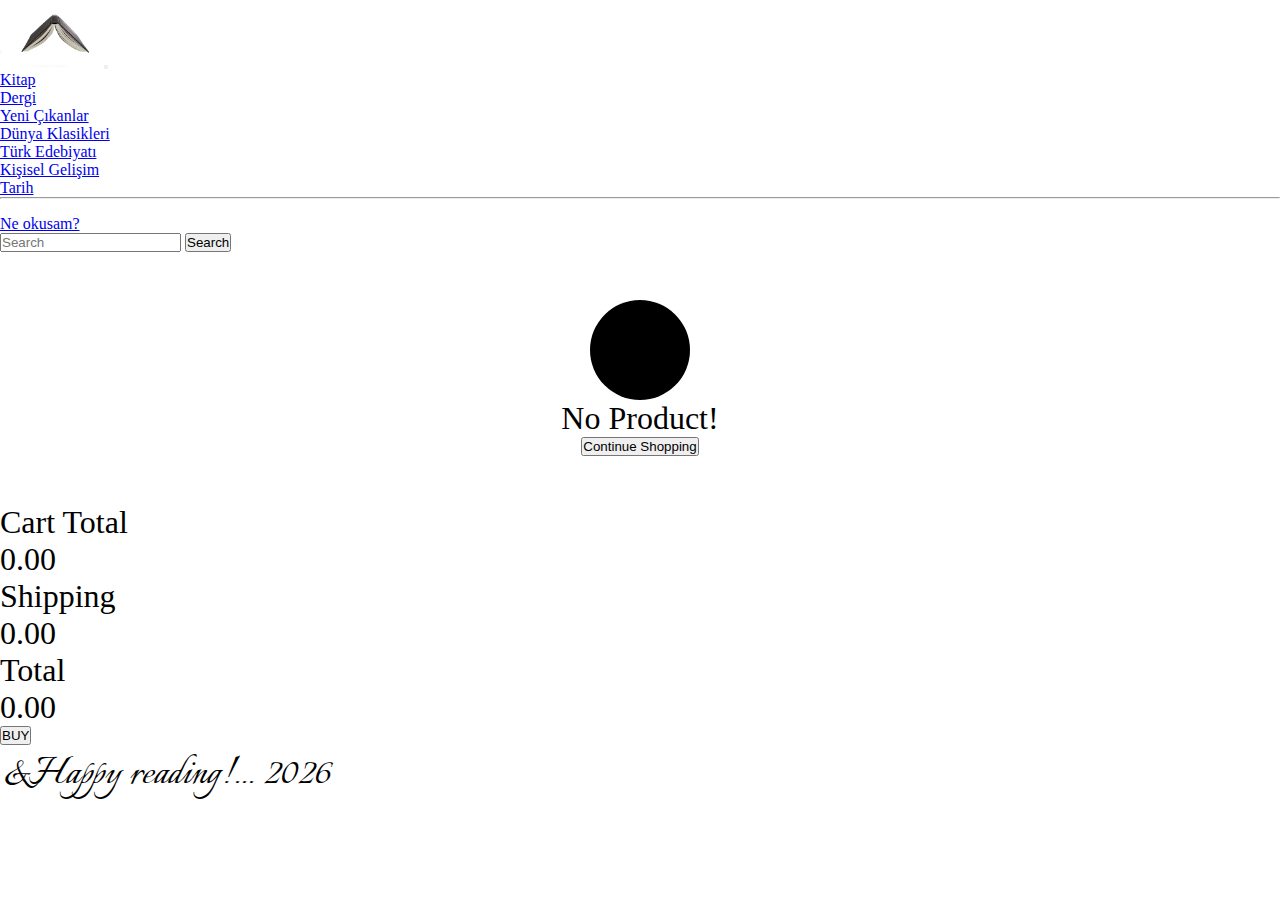
<file: check/check.html>
<!DOCTYPE html>
<html lang="en">
  <head>
    <meta charset="utf-8" />
    <meta name="viewport" content="width=device-width, initial-scale=1" />
    <title>Bootstrap demo</title>
    <link
      href="https://cdn.jsdelivr.net/npm/bootstrap@5.3.2/dist/css/bootstrap.min.css"
      rel="stylesheet"
      integrity="sha384-T3c6CoIi6uLrA9TneNEoa7RxnatzjcDSCmG1MXxSR1GAsXEV/Dwwykc2MPK8M2HN"
      crossorigin="anonymous"
    />
    <link rel="stylesheet" href="./check.css" />
    <link
      rel="stylesheet"
      href="https://cdnjs.cloudflare.com/ajax/libs/font-awesome/6.4.2/css/all.min.css"
      integrity="sha512-z3gLpd7yknf1YoNbCzqRKc4qyor8gaKU1qmn+CShxbuBusANI9QpRohGBreCFkKxLhei6S9CQXFEbbKuqLg0DA=="
      crossorigin="anonymous"
      referrerpolicy="no-referrer"
    />
    <link rel="preconnect" href="https://fonts.googleapis.com" />
    <link rel="preconnect" href="https://fonts.gstatic.com" crossorigin />
    <link
      href="https://fonts.googleapis.com/css2?family=Italianno&display=swap"
      rel="stylesheet"
    />
  </head>
  <body>
    <!-- ----------------------------------------------------------------------- -->
    <!--                                 NAVBAR                                  -->
    <!-- ----------------------------------------------------------------------- -->
    <nav class="navbar navbar-expand-lg bg-body-tertiary">
      <div class="container-fluid">
        <a class="navbar-brand" href="#"
          ><img src="../img/book-2343533_1280.webp" alt="logo" class="img-book"
        /></a>
        <button
          class="navbar-toggler"
          type="button"
          data-bs-toggle="collapse"
          data-bs-target="#navbarSupportedContent"
          aria-controls="navbarSupportedContent"
          aria-expanded="false"
          aria-label="Toggle navigation"
        >
          <span class="navbar-toggler-icon"></span>
        </button>
        <div class="collapse navbar-collapse" id="navbarSupportedContent">
          <ul class="navbar-nav me-auto mb-2 mb-lg-0">
            <li class="nav-item">
              <a class="nav-link active" aria-current="page" href="#kitap"
                >Kitap</a
              >
            </li>
            <li class="nav-item">
              <a class="nav-link" href="#dergi">Dergi</a>
            </li>
            <li class="nav-item dropdown">
              <a
                class="nav-link dropdown-toggle"
                href="#yeniCikanlar"
                role="button"
                data-bs-toggle="dropdown"
                aria-expanded="false"
              >
                Yeni Çıkanlar
              </a>
              <ul class="dropdown-menu">
                <li><a class="dropdown-item" href="#">Dünya Klasikleri</a></li>
                <li><a class="dropdown-item" href="#">Türk Edebiyatı</a></li>
                <li><a class="dropdown-item" href="#">Kişisel Gelişim</a></li>
                <li><a class="dropdown-item" href="#">Tarih</a></li>
                <li><hr class="dropdown-divider" /></li>
                <li><a class="dropdown-item" href="#">Ne okusam?</a></li>
              </ul>
            </li>
            <!-- <li class="nav-item">
                <a class="nav-link disabled" aria-disabled="true">Disabled</a>
              </li> -->
          </ul>
          <form class="d-flex" role="search ">
            <input
              class="form-control me-2"
              type="search"
              placeholder="Search"
              aria-label="Search"
            />
            <button class="btn btn-outline-success" type="submit">
              Search
            </button>
          </form>
        </div>
      </div>
    </nav>
    <!-- ----------------------------------------------------------------------- -->
    <!--                               no product                                -->
    <!-- ----------------------------------------------------------------------- -->
    <main class="px-4">
      <div class="noProduct">
        <div class="shopping">
          <i class="fa-solid fa-cart-shopping fa-2x"></i>
        </div>
        <p>No Product!</p>
        <button type="button" class="btn btn-dark w-50 continue">
          Continue Shopping
        </button>
      </div>
      <!-- ----------------------------------------------------------------------- -->
      <!--                                products                                 -->
      <!-- ----------------------------------------------------------------------- -->
      <div class="products">
        <!-- <div
          class="product p-2 d-flex justify-content-around border-bottom border-0 border-secondary-subtle mb-2"
        >
          <div class="d-flex align-items-center">
            <img
              src="../img/download (11).jpg"
              alt=""
              width="100px"
              class="me-3 image"
            />
            <p class="booksName h3">Lorem ipsum dolor sit amet.</p>
          </div>
          <div class="d-flex justify-content-between align-items-center">
            <div class="p-2 border border-1 border-dark rounded-2 p-1">
              <i class="fa-solid fa-plus fa-2x me-4"></i>
              <span class="h3 me-4 number">1</span>
              <i class="fa-solid fa-minus fa-2x"></i>
            </div>
          </div>
          <div class="d-flex align-items-center justify-content-center">
            <p class="productPrice me-5"></p>
            <i class="fa-solid fa-trash-can fa-2x"></i>
          </div>
        </div> -->
      </div>
      <!-- ----------------------------------------------------------------------- -->
      <!--                                  total                                  -->
      <!-- ----------------------------------------------------------------------- -->
      <div
        class="total w-25 bg-dark p-5 ms-auto text-center h4 text-white rounded-2 mt-5"
      >
        <div class="d-flex justify-content-between">
          <p>Cart Total</p>
          <p class="cart"></p>
        </div>
        <div class="d-flex justify-content-between">
          <p>Shipping</p>
          <p class="ship"></p>
        </div>
        <div class="d-flex justify-content-between">
          <p>Total</p>
          <p class="totalPrice"></p>
        </div>
        <button type="button" class="btn btn-light w-100">BUY</button>
      </div>
    </main>
    <footer class="container-fluid bg-body-tertiary p-3 text-center">
      <article class="p-4">
        &Happy reading!...
        <script>
          document.write(new Date().getFullYear());
        </script>
      </article>
    </footer>
   
    <!-- ----------------------------------------------------------------------- -->
    <!--                                 script                                  -->
    <!-- ----------------------------------------------------------------------- -->
    <script src="./check.js"></script>
    <script
      src="https://cdn.jsdelivr.net/npm/bootstrap@5.3.2/dist/js/bootstrap.bundle.min.js"
      integrity="sha384-C6RzsynM9kWDrMNeT87bh95OGNyZPhcTNXj1NW7RuBCsyN/o0jlpcV8Qyq46cDfL"
      crossorigin="anonymous"
    ></script>
  </body>
</html>
</file>
<file: style.css>
.img-book {
  width: 100px;
}

.cards {
  gap: 1rem;
}
.cards .icons {
  gap: 1rem;
}

header {
  position: relative;
}
header div p {
  font-family: "Italianno", cursive;
  font-size: 3rem;
  margin-left: 4rem;
}
header div .cart-badge {
  width: 30px;
  height: 30px;
  background-color: white;
  border-radius: 50%;
  border: 1px solid black;
  color: black;
  display: flex;
  justify-content: center;
  align-items: center;
  position: absolute;
  top: -1rem;
  right: 2rem;
}

h2 {
  text-align: center;
  font-family: "Italianno", cursive;
  font-size: 3rem;
  font-weight: 600;
  color: black;
  letter-spacing: 3rem;
  margin-bottom: 1rem;
}

footer {
  font-family: "Italianno", cursive;
  font-size: 3rem;
  position: relative;
  bottom: 0;
}

.card-title {
  overflow: hidden;
  display: -webkit-box;
  -webkit-line-clamp: 1;
  -webkit-box-orient: vertical;
  line-clamp: 1;
}

/*# sourceMappingURL=style.css.map */
</file>
<file: bootstrapt/style.css>
.img-book {
  width: 100px;
}

.cards {
  gap: 1rem;
}
.cards .icons {
  gap: 1rem;
}

header {
  position: relative;
}
header div p {
  font-family: "Italianno", cursive;
  font-size: 3rem;
  margin-left: 4rem;
}
header div .cart-badge {
  width: 30px;
  height: 30px;
  background-color: white;
  border-radius: 50%;
  border: 1px solid black;
  color: black;
  display: flex;
  justify-content: center;
  align-items: center;
  position: absolute;
  top: -1rem;
  right: 2rem;
}

h2 {
  text-align: center;
  font-family: "Italianno", cursive;
  font-size: 3rem;
  font-weight: 600;
  color: black;
  letter-spacing: 3rem;
  margin-bottom: 1rem;
}

footer {
  font-family: "Italianno", cursive;
  font-size: 3rem;
}

.card-title {
  overflow: hidden;
  display: -webkit-box;
  -webkit-line-clamp: 1;
  -webkit-box-orient: vertical;
  line-clamp: 1;
}

/*# sourceMappingURL=style.css.map */
</file>
<file: check/check.css>
*{
  margin: 0;
  padding: 0;
  box-sizing: border-box;
}

.img-book {
    width: 100px;
  }
.noProduct{
display: flex;
flex-direction: column;
justify-content: center;
align-items: center;
padding: 3rem;
text-align: center;

  }
.shopping{
    background-color: black;
    width: 100px;
    height: 100px;
    border-radius: 50%;
    display: flex;
    justify-content: center;
    align-items: center;
    color: white;
    margin: auto;
}
p{
    font-size: 2rem;
}
.product{
    display: flex;
    justify-content: space-between;
   
}
.product i{
  cursor: pointer;
}
footer {
  font-family: "Italianno", cursive;
  font-size: 3rem;
  position: relative;
  bottom: 0;
}
</file>
